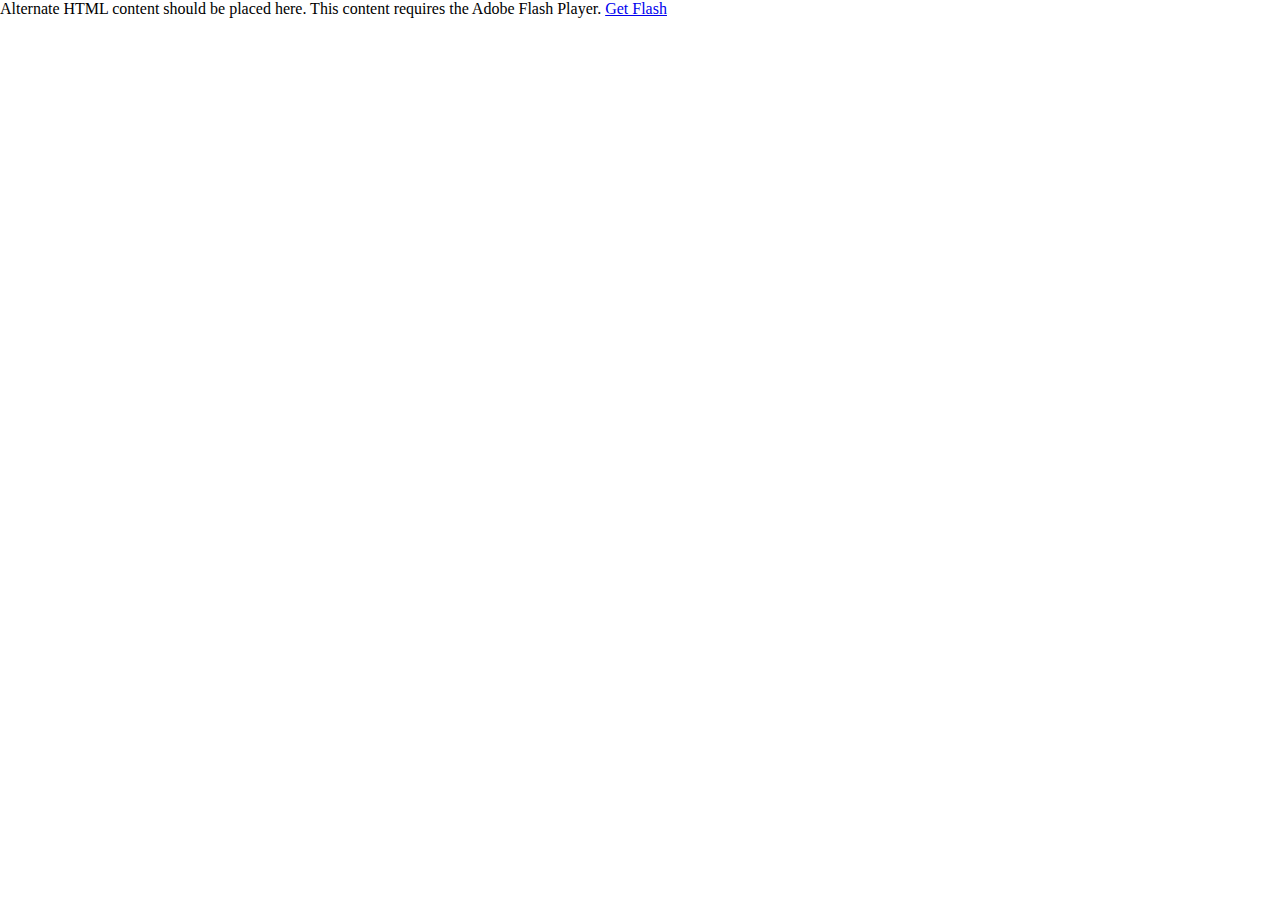
<file: index.html>
<!-- saved from url=(0014)about:internet -->
<html lang="en">

<!--
Smart developers always View Source.

This application was built using Adobe Flex, an open source framework
for building rich Internet applications that get delivered via the
Flash Player or to desktops via Adobe AIR.

Learn more about Flex at http://flex.org
// -->
<meta http-equiv="pragma" content="no-cache" />

<head>
<meta http-equiv="Content-Type" content="text/html; charset=utf-8" />

<!--  BEGIN Browser History required section -->
<link rel="stylesheet" type="text/css" href="history/history.css" />
<!--  END Browser History required section -->

<title></title>
<script src="AC_OETags.js" language="javascript"></script>

<!--  BEGIN Browser History required section -->
<script src="history/history.js" language="javascript"></script>
<!--  END Browser History required section -->

<style>
body { margin: 0px; overflow:hidden }
</style>
<script language="JavaScript" type="text/javascript">
<!--
// -----------------------------------------------------------------------------
// Globals
// Major version of Flash required
var requiredMajorVersion = 9;
// Minor version of Flash required
var requiredMinorVersion = 0;
// Minor version of Flash required
var requiredRevision = 124;
// -----------------------------------------------------------------------------
// -->
</script>
</head>

<body scroll="no">
<script language="JavaScript" type="text/javascript">
<!--
// Version check for the Flash Player that has the ability to start Player Product Install (6.0r65)
var hasProductInstall = DetectFlashVer(6, 0, 65);

// Version check based upon the values defined in globals
var hasRequestedVersion = DetectFlashVer(requiredMajorVersion, requiredMinorVersion, requiredRevision);

if ( hasProductInstall && !hasRequestedVersion ) {
	// DO NOT MODIFY THE FOLLOWING FOUR LINES
	// Location visited after installation is complete if installation is required
	var MMPlayerType = (isIE == true) ? "ActiveX" : "PlugIn";
	var MMredirectURL = window.location;
    document.title = document.title.slice(0, 47) + " - Flash Player Installation";
    var MMdoctitle = document.title;

	AC_FL_RunContent(
		"src", "playerProductInstall",
		"FlashVars", "MMredirectURL="+MMredirectURL+'&MMplayerType='+MMPlayerType+'&MMdoctitle='+MMdoctitle+"",
		"width", "100%",
		"height", "100%",
		"align", "middle",
		"id", "scrapitportal",
		"quality", "high",
		"bgcolor", "#ffffff",
		"name", "scrapitportal",
		"allowScriptAccess","sameDomain",
		"type", "application/x-shockwave-flash",
		"pluginspage", "http://www.adobe.com/go/getflashplayer"
	);
} else if (hasRequestedVersion) {
	// if we've detected an acceptable version
	// embed the Flash Content SWF when all tests are passed
	AC_FL_RunContent(
			"src", "scrapitportal",
			"width", "100%",
			"height", "100%",
			"align", "middle",
			"id", "scrapitportal",
			"quality", "high",
			"bgcolor", "#ffffff",
			"name", "scrapitportal",
			"allowScriptAccess","sameDomain",
			"type", "application/x-shockwave-flash",
			"pluginspage", "http://www.adobe.com/go/getflashplayer"
	);
  } else {  // flash is too old or we can't detect the plugin
    var alternateContent = 'Alternate HTML content should be placed here. '
  	+ 'This content requires the Adobe Flash Player. '
   	+ '<a href=http://www.adobe.com/go/getflash/>Get Flash</a>';
    document.write(alternateContent);  // insert non-flash content
  }
// -->
</script>
<noscript>
  	<object classid="clsid:D27CDB6E-AE6D-11cf-96B8-444553540000"
			id="scrapitportal" width="100%" height="100%"
			codebase="http://fpdownload.macromedia.com/get/flashplayer/current/swflash.cab">
			<param name="movie" value="scrapitportal.swf" />
			<param name="quality" value="high" />
			<param name="bgcolor" value="#ffffff" />
			<param name="allowScriptAccess" value="sameDomain" />
			<embed src="scrapitportal.swf" quality="high" bgcolor="#ffffff"
				width="100%" height="100%" name="scrapitportal" align="middle"
				play="true"
				loop="false"
				quality="high"
				allowScriptAccess="sameDomain"
				type="application/x-shockwave-flash"
				pluginspage="http://www.adobe.com/go/getflashplayer">
			</embed>
	</object>
</noscript>
</body>
</html>
</file>
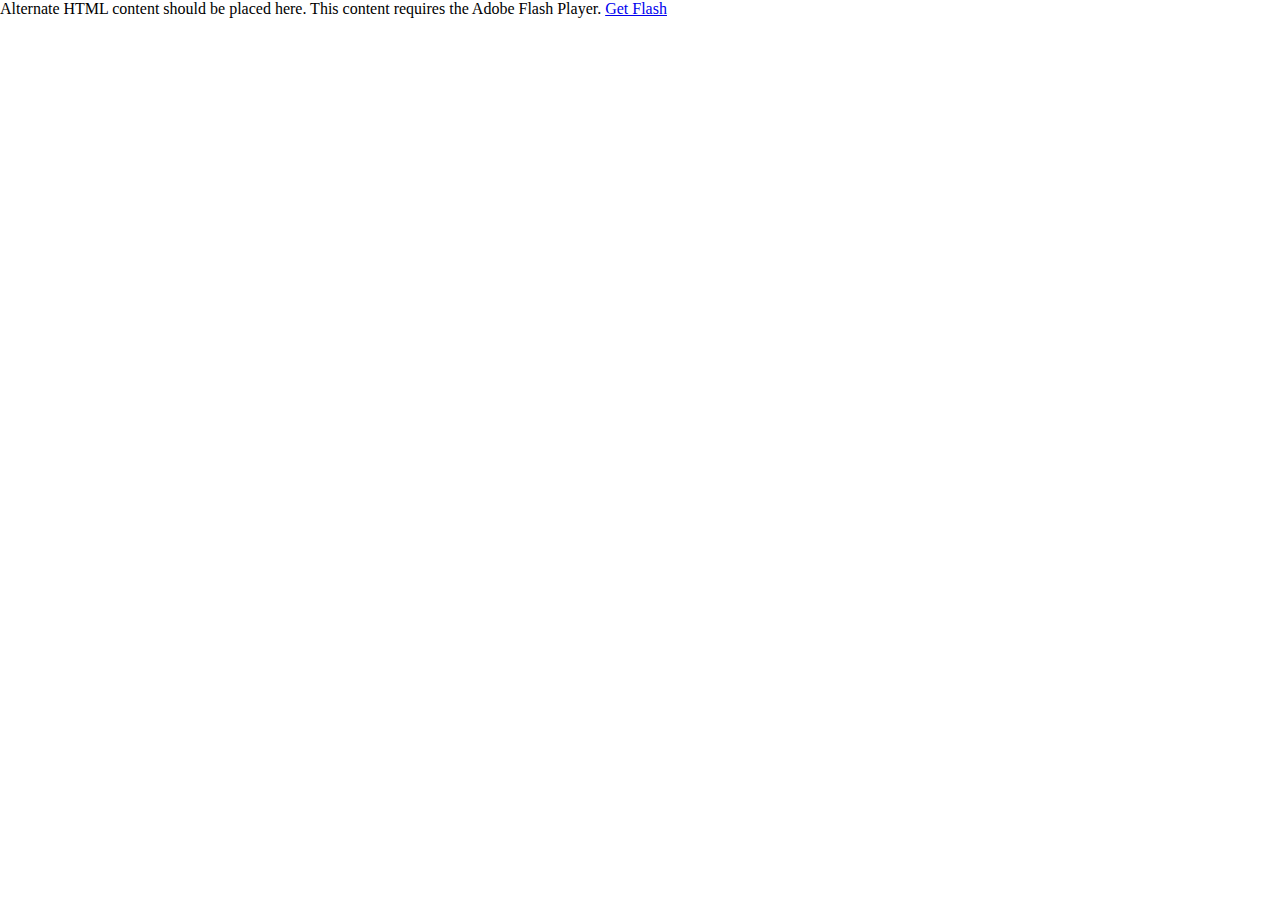
<file: back_up/index.html>
<!-- saved from url=(0014)about:internet -->
<html lang="en">

<!-- 
Smart developers always View Source. 

This application was built using Adobe Flex, an open source framework
for building rich Internet applications that get delivered via the
Flash Player or to desktops via Adobe AIR. 

Learn more about Flex at http://flex.org 
// -->

<head>
<meta http-equiv="Content-Type" content="text/html; charset=utf-8" />

<!--  BEGIN Browser History required section -->
<link rel="stylesheet" type="text/css" href="history/history.css" />
<!--  END Browser History required section -->

<title></title>
<script src="AC_OETags.js" language="javascript"></script>

<!--  BEGIN Browser History required section -->
<script src="history/history.js" language="javascript"></script>
<!--  END Browser History required section -->

<style>
body { margin: 0px; overflow:hidden }
</style>
<script language="JavaScript" type="text/javascript">
<!--
// -----------------------------------------------------------------------------
// Globals
// Major version of Flash required
var requiredMajorVersion = 9;
// Minor version of Flash required
var requiredMinorVersion = 0;
// Minor version of Flash required
var requiredRevision = 124;
// -----------------------------------------------------------------------------
// -->
</script>
</head>

<body scroll="no">
<script language="JavaScript" type="text/javascript">
<!--
// Version check for the Flash Player that has the ability to start Player Product Install (6.0r65)
var hasProductInstall = DetectFlashVer(6, 0, 65);

// Version check based upon the values defined in globals
var hasRequestedVersion = DetectFlashVer(requiredMajorVersion, requiredMinorVersion, requiredRevision);

if ( hasProductInstall && !hasRequestedVersion ) {
	// DO NOT MODIFY THE FOLLOWING FOUR LINES
	// Location visited after installation is complete if installation is required
	var MMPlayerType = (isIE == true) ? "ActiveX" : "PlugIn";
	var MMredirectURL = window.location;
    document.title = document.title.slice(0, 47) + " - Flash Player Installation";
    var MMdoctitle = document.title;

	AC_FL_RunContent(
		"src", "playerProductInstall",
		"FlashVars", "MMredirectURL="+MMredirectURL+'&MMplayerType='+MMPlayerType+'&MMdoctitle='+MMdoctitle+"",
		"width", "100%",
		"height", "100%",
		"align", "middle",
		"id", "scrapitportal",
		"quality", "high",
		"bgcolor", "#ffffff",
		"name", "scrapitportal",
		"allowScriptAccess","sameDomain",
		"type", "application/x-shockwave-flash",
		"pluginspage", "http://www.adobe.com/go/getflashplayer"
	);
} else if (hasRequestedVersion) {
	// if we've detected an acceptable version
	// embed the Flash Content SWF when all tests are passed
	AC_FL_RunContent(
			"src", "scrapitportal",
			"width", "100%",
			"height", "100%",
			"align", "middle",
			"id", "scrapitportal",
			"quality", "high",
			"bgcolor", "#ffffff",
			"name", "scrapitportal",
			"allowScriptAccess","sameDomain",
			"type", "application/x-shockwave-flash",
			"pluginspage", "http://www.adobe.com/go/getflashplayer"
	);
  } else {  // flash is too old or we can't detect the plugin
    var alternateContent = 'Alternate HTML content should be placed here. '
  	+ 'This content requires the Adobe Flash Player. '
   	+ '<a href=http://www.adobe.com/go/getflash/>Get Flash</a>';
    document.write(alternateContent);  // insert non-flash content
  }
// -->
</script>
<noscript>
  	<object classid="clsid:D27CDB6E-AE6D-11cf-96B8-444553540000"
			id="scrapitportal" width="100%" height="100%"
			codebase="http://fpdownload.macromedia.com/get/flashplayer/current/swflash.cab">
			<param name="movie" value="scrapitportal.swf" />
			<param name="quality" value="high" />
			<param name="bgcolor" value="#ffffff" />
			<param name="allowScriptAccess" value="sameDomain" />
			<embed src="scrapitportal.swf" quality="high" bgcolor="#ffffff"
				width="100%" height="100%" name="scrapitportal" align="middle"
				play="true"
				loop="false"
				quality="high"
				allowScriptAccess="sameDomain"
				type="application/x-shockwave-flash"
				pluginspage="http://www.adobe.com/go/getflashplayer">
			</embed>
	</object>
</noscript>
</body>
</html>
</file>
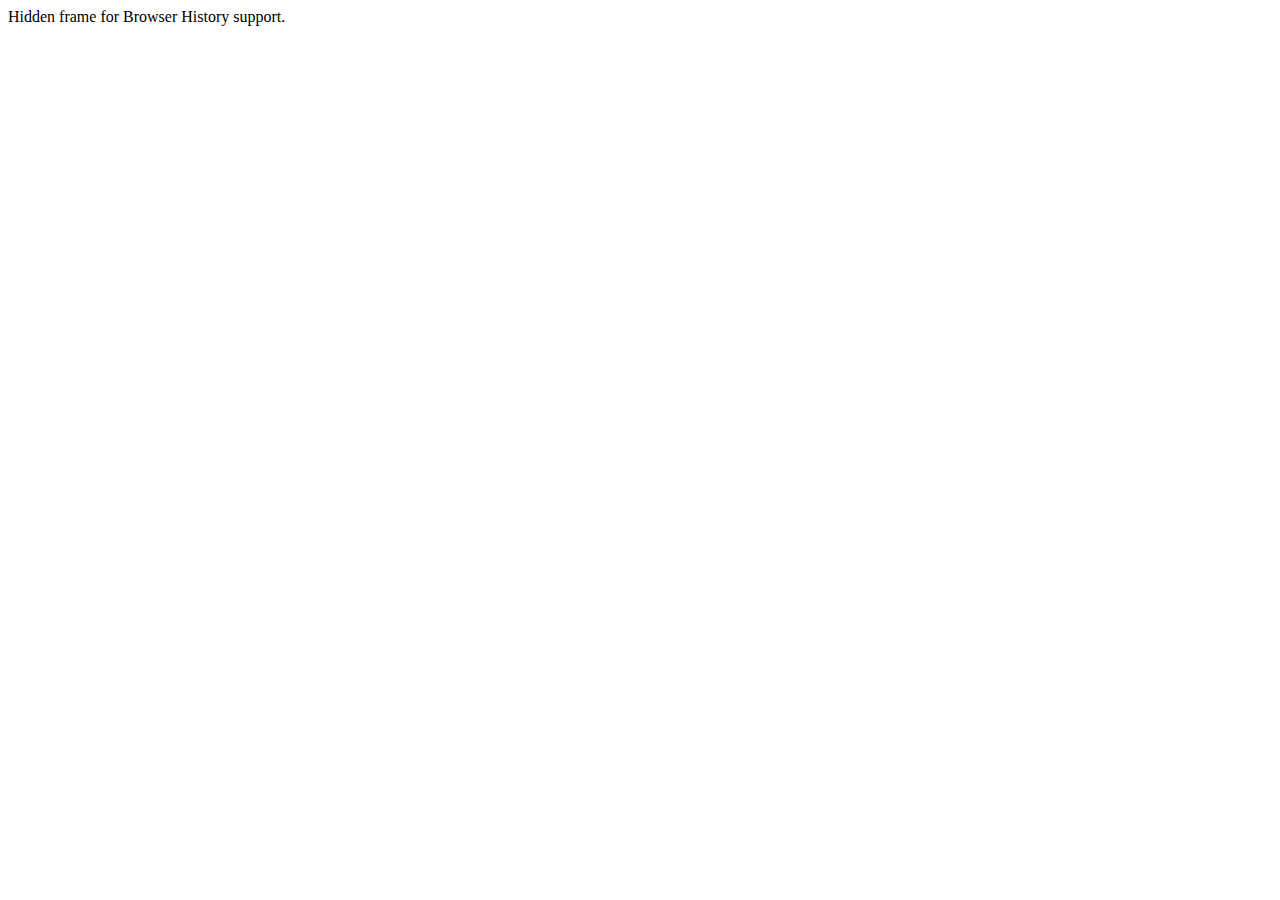
<file: history/historyFrame.html>
<html>
    <head>
        <META HTTP-EQUIV="Pragma" CONTENT="no-cache"> 
        <META HTTP-EQUIV="Expires" CONTENT="-1"> 
    </head>
    <body>
    <script>
        function processUrl()
        {

            var pos = url.indexOf("?");
            url = pos != -1 ? url.substr(pos + 1) : "";
            if (!parent._ie_firstload) {
                parent.BrowserHistory.setBrowserURL(url);
                try {
                    parent.BrowserHistory.browserURLChange(url);
                } catch(e) { }
            } else {
                parent._ie_firstload = false;
            }
        }

        var url = document.location.href;
        processUrl();
        document.write(encodeURIComponent(url));
    </script>
    Hidden frame for Browser History support.
    </body>
</html>
</file>
<file: history/history.css>
/* This CSS stylesheet defines styles used by required elements in a flex application page that supports browser history */

#ie_historyFrame { width: 0px; height: 0px; display:none }
#firefox_anchorDiv { width: 0px; height: 0px; display:none }
#safari_formDiv { width: 0px; height: 0px; display:none }
#safari_rememberDiv { width: 0px; height: 0px; display:none }
</file>
<file: back_up/history/history.css>
/* This CSS stylesheet defines styles used by required elements in a flex application page that supports browser history */

#ie_historyFrame { width: 0px; height: 0px; display:none }
#firefox_anchorDiv { width: 0px; height: 0px; display:none }
#safari_formDiv { width: 0px; height: 0px; display:none }
#safari_rememberDiv { width: 0px; height: 0px; display:none }
</file>
